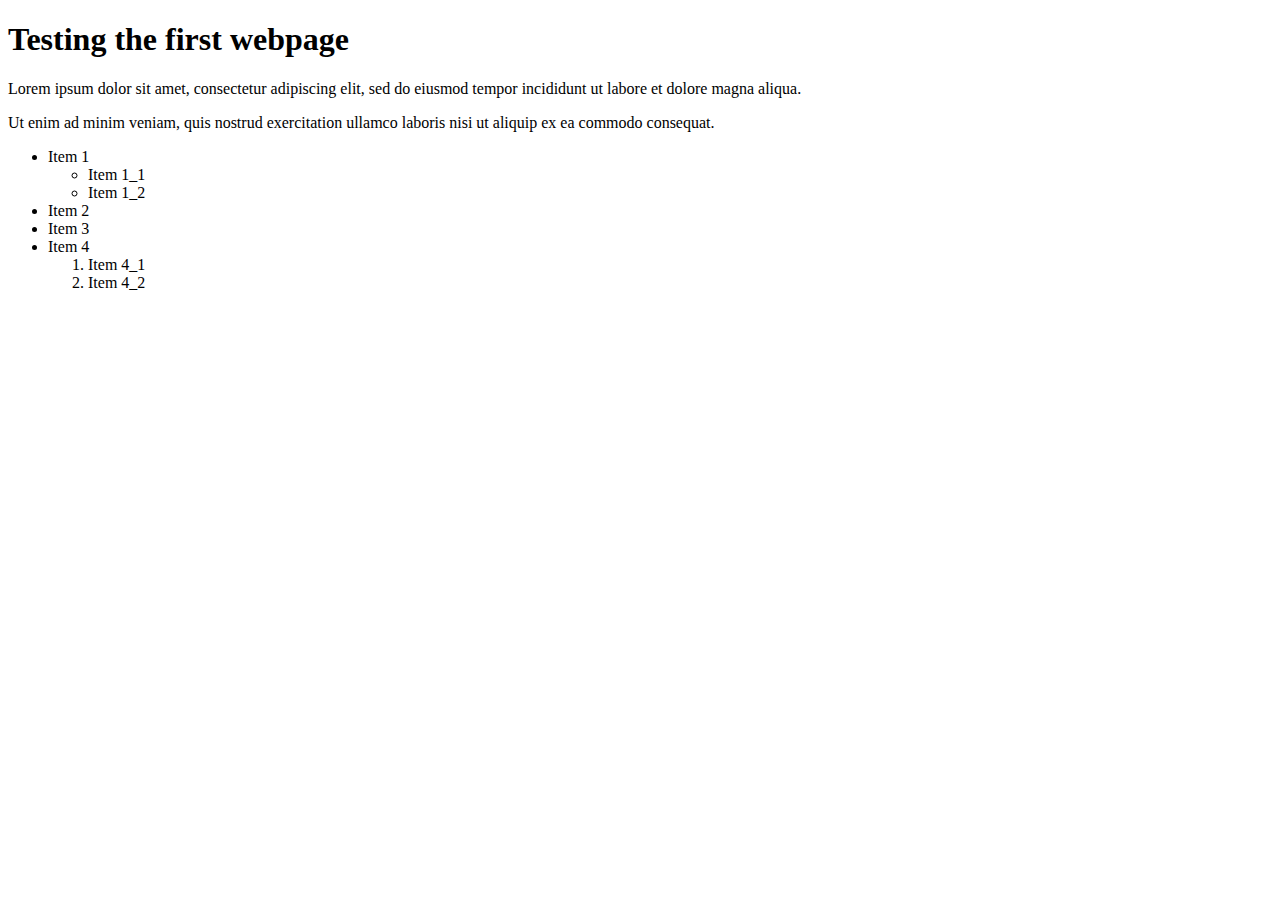
<file: test 1/index.html>
<!DOCTYPE html>
<html lang="en">
<head>
    <meta charset="UTF-8">
    <meta name="viewport" content="width=device-width, initial-scale=1.0">
    <title>My First Page</title>
</head>
<body>
    <h1>Testing the first webpage</h1>
    <p>
        Lorem ipsum dolor sit amet, consectetur adipiscing elit, sed do eiusmod tempor
        incididunt ut labore et dolore magna aliqua.
    </p>
  
     <p>
        Ut enim ad minim veniam, quis nostrud exercitation ullamco laboris
        nisi ut aliquip ex ea commodo consequat.
     </p>
    <ul>
        <li>Item 1</li>
        <ul>
            <li>Item 1_1</li>
            <li>Item 1_2</li>
        </ul>
        <li>Item 2</li>
        <li>Item 3</li>
        <li>Item 4</li>
            <ol>
                <li>Item 4_1</li>
                <li>Item 4_2</li>
            </ol>
    </ul>
</body>
</html>
</file>
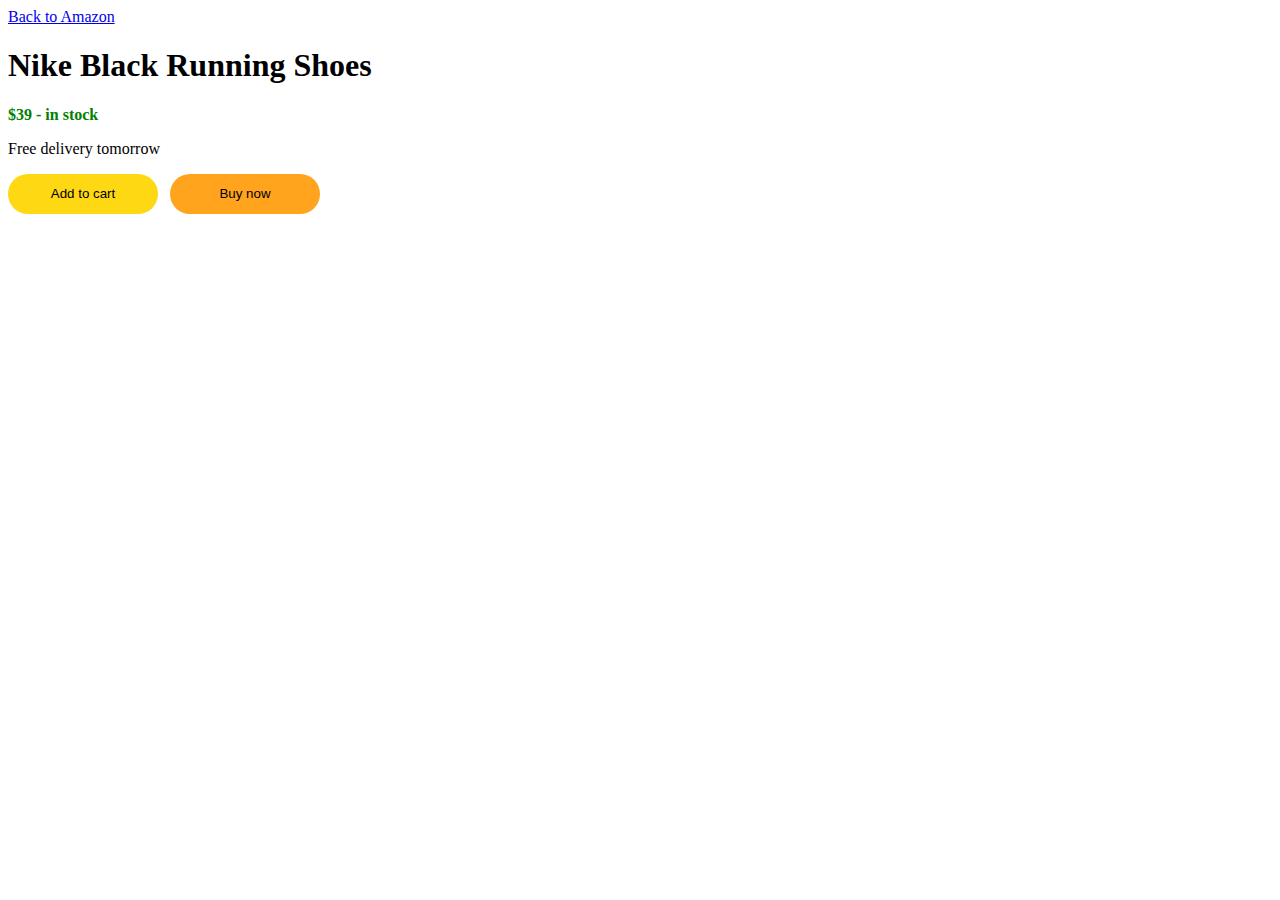
<file: html-css-course/website.html>
<!DOCTYPE html>
<html lang="en">
<head>
    <meta charset="UTF-8">
    <meta name="viewport" content="width=device-width, initial-scale=1.0">
    <title>My website</title>
    <link rel="stylesheet" href="styles.css">
</head>
<body>
    <a href="www.amazon.in/" target="_blank">Back to Amazon</a>
    <h1>Nike Black Running Shoes</h1>
    <p class="price">$39 - in stock</p>
    <p>Free delivery tomorrow</p>
    <div>
        <button class="amazon_a">Add to cart</button>
        <button class="amazon_b">Buy now</button>
    </div>
</body>
</html>
</file>
<file: html-css-course/styles.css>
.amazon_a{
    background-color: rgb(255, 216, 20);
    color: black;
    font-weight: 300;
    height: 40px;
    width: 150px;
    border-radius: 20px;
    border: none;
    margin-right: 4px;
    cursor: pointer;
}
.amazon_b{
    background-color: rgb(255, 164, 28);
    color: black;
    font-weight: 300;
    height: 40px;
    width: 150px;
    border-radius: 20px;
    border: none;
    cursor: pointer;
    margin-left: 4px;
}

.price{
    color: green;
    font-weight: bold;
}
</file>
